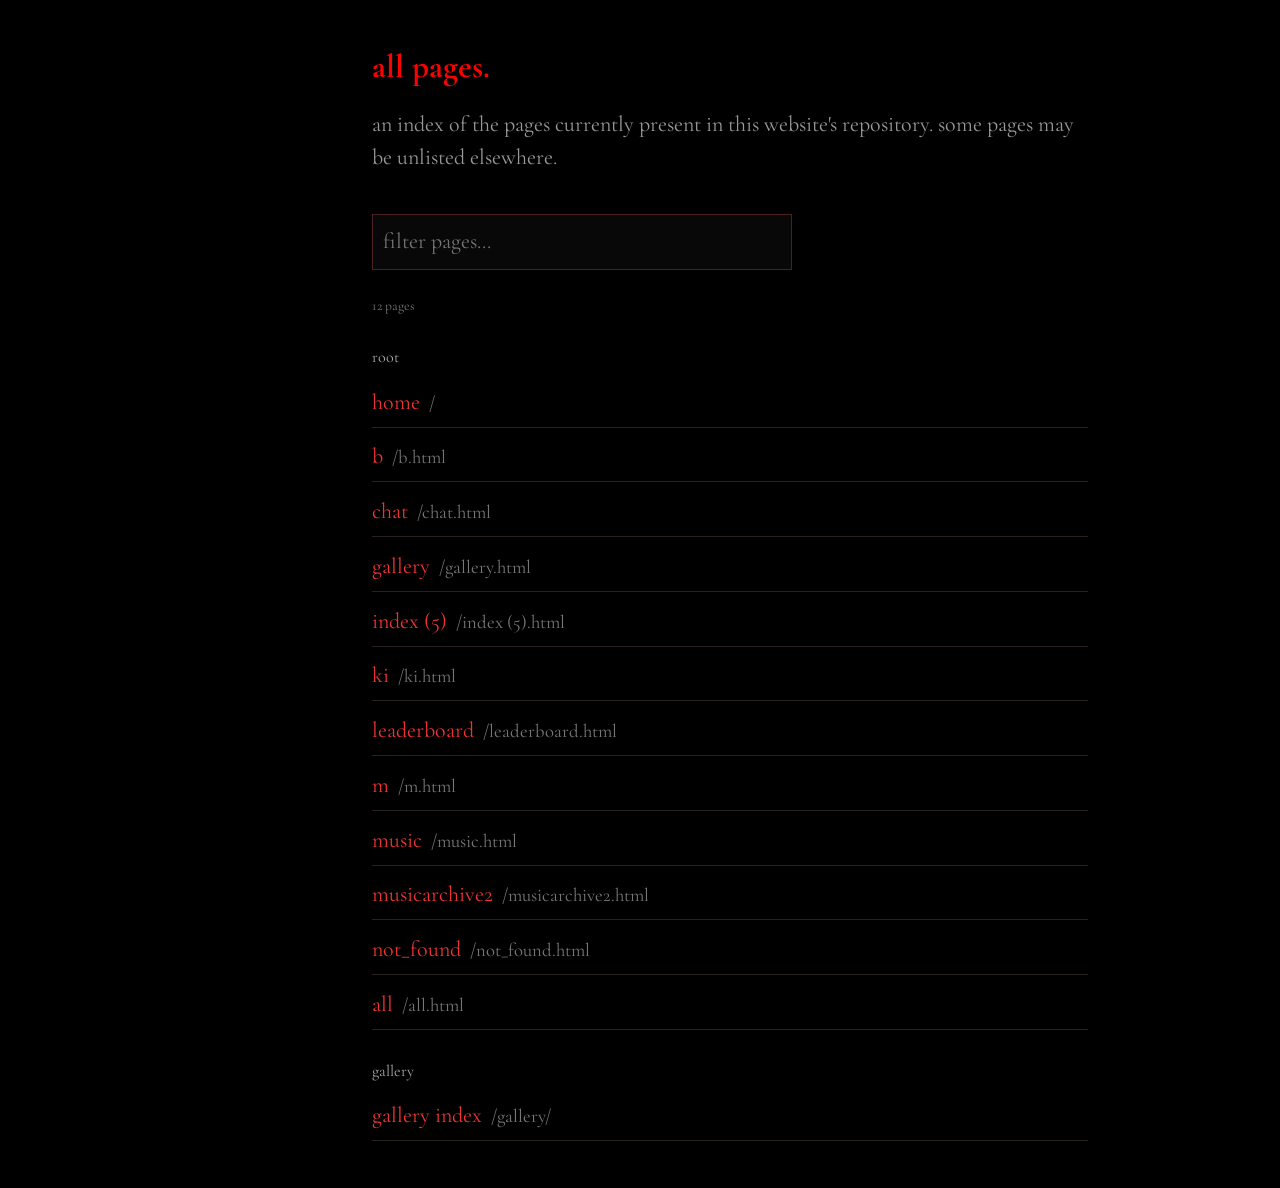
<file: all.html>
<!DOCTYPE html>
<html lang="en">
<head>
  <meta charset="UTF-8">
  <meta name="viewport" content="width=device-width, initial-scale=1">
  <title>all pages</title>
  <link rel="stylesheet" href="./style.css">
  <style>
    #page-index { max-width: 760px; }
    #page-index .index-intro { color: #999; margin-bottom: 2rem; }
    #page-index .page-list { list-style: none; padding: 0; margin: 0; }
    #page-index .page-list li { border-bottom: 1px solid #292020; padding: .65rem 0; }
    #page-index .page-list a { color: #e33; text-decoration: none; }
    #page-index .page-list a:hover { color: #fff; text-decoration: underline; }
    #page-index .page-path { color: #777; font-size: .85em; margin-left: .5em; }
    #page-index h2 { color: #aaa; font-size: 1rem; font-weight: normal; margin: 1.8rem 0 .5rem; }
    #page-index .count { color: #777; font-size: .85rem; }
    #page-index #page-filter { box-sizing: border-box; width: 100%; max-width: 420px; background: #080808; color: #ddd; border: 1px solid #4a2020; padding: .65rem; margin: .5rem 0 1rem; font: inherit; }
  </style>
</head>
<body>
  <div class="layout">
    <main id="page-index">
      <section>
        <h1>all pages.</h1>
        <p class="index-intro">an index of the pages currently present in this website's repository. some pages may be unlisted elsewhere.</p>
        <input id="page-filter" type="search" placeholder="filter pages..." autocomplete="off" aria-label="Filter pages">
        <p class="count" id="page-count">12 pages</p>

        <h2>root</h2>
        <ul class="page-list">
          <li><a href="./index.html">home</a><span class="page-path">/</span></li>
          <li><a href="./b.html">b</a><span class="page-path">/b.html</span></li>
          <li><a href="./chat.html">chat</a><span class="page-path">/chat.html</span></li>
          <li><a href="./gallery.html">gallery</a><span class="page-path">/gallery.html</span></li>
          <li><a href="./index%20(5).html">index (5)</a><span class="page-path">/index (5).html</span></li>
          <li><a href="./ki.html">ki</a><span class="page-path">/ki.html</span></li>
          <li><a href="./leaderboard.html">leaderboard</a><span class="page-path">/leaderboard.html</span></li>
          <li><a href="./m.html">m</a><span class="page-path">/m.html</span></li>
          <li><a href="./music.html">music</a><span class="page-path">/music.html</span></li>
          <li><a href="./musicarchive2.html">musicarchive2</a><span class="page-path">/musicarchive2.html</span></li>
          <li><a href="./not_found.html">not_found</a><span class="page-path">/not_found.html</span></li>
          <li><a href="./all.html">all</a><span class="page-path">/all.html</span></li>
        </ul>

        <h2>gallery</h2>
        <ul class="page-list">
          <li><a href="./gallery/">gallery index</a><span class="page-path">/gallery/</span></li>
        </ul>
      </section>
    </main>
  </div>
  <script>
    const filter = document.getElementById('page-filter');
    const items = [...document.querySelectorAll('.page-list li')];
    const count = document.getElementById('page-count');
    filter.addEventListener('input', () => {
      const query = filter.value.trim().toLowerCase();
      let visible = 0;
      for (const item of items) {
        const match = item.textContent.toLowerCase().includes(query);
        item.hidden = !match;
        if (match) visible++;
      }
      count.textContent = visible + ' of ' + items.length + ' pages';
      for (const heading of document.querySelectorAll('#page-index h2')) {
        const list = heading.nextElementSibling;
        heading.hidden = ![...list.children].some(item => !item.hidden);
      }
    });
  </script>
</body>
</html>
</file>
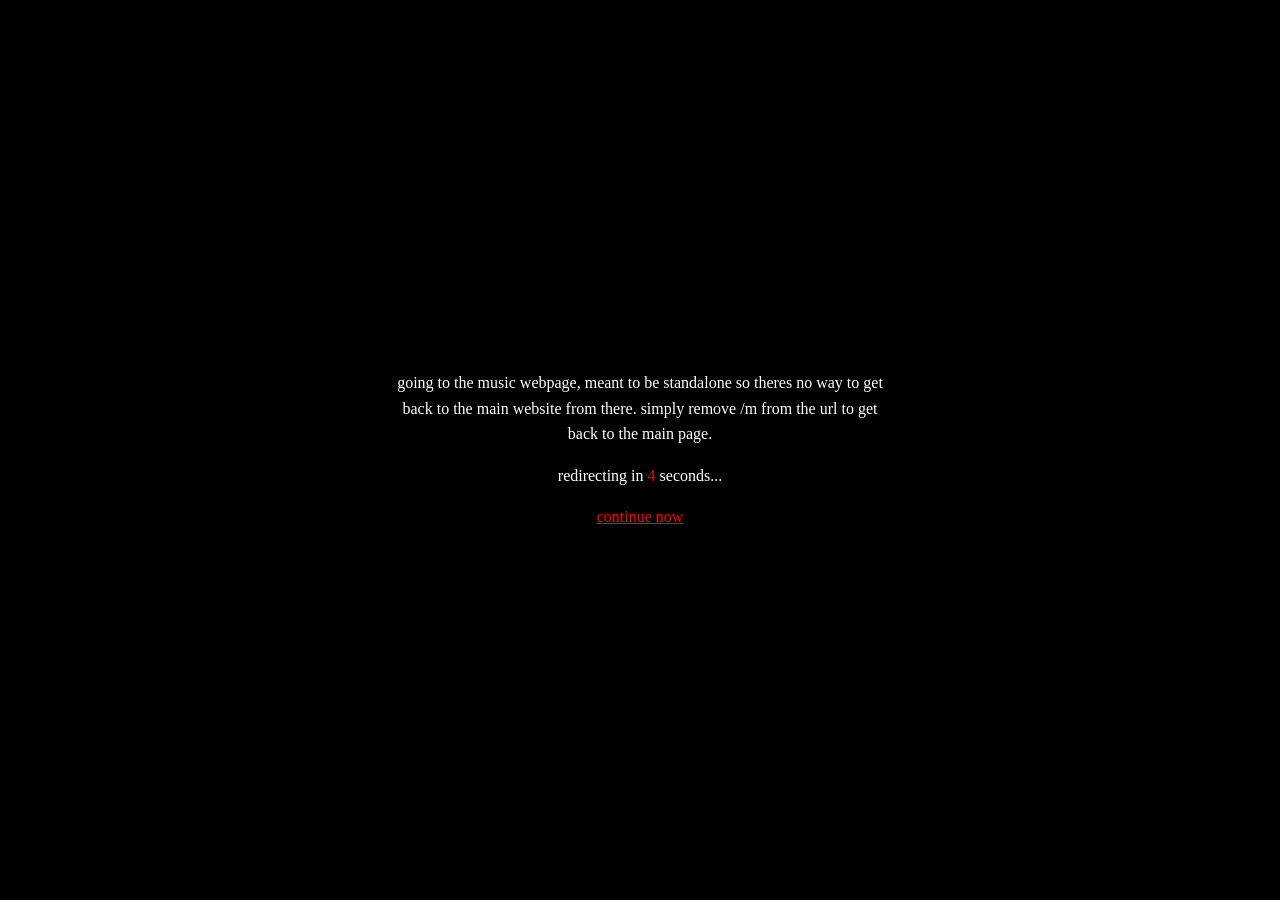
<file: music.html>
<!DOCTYPE html>
<html lang="en">
<head>
    <meta charset="UTF-8">
    <meta name="viewport" content="width=device-width, initial-scale=1.0">
    <title>Redirecting...</title>
    <style>
        body {
            background: #000;
            color: #fff;
            font-family: "Times New Roman", serif;
            display: flex;
            align-items: center;
            justify-content: center;
            min-height: 100vh;
            margin: 0;
        }

        main {
            max-width: 500px;
            padding: 2rem;
            text-align: center;
        }

        p {
            line-height: 1.6;
        }

        #countdown {
            color: #f00;
        }

        a {
            color: #f00;
        }
    </style>
</head>
<body>
    <main>
        <p>
            going to the music webpage, meant to be standalone so
            theres no way to get back to the main website from there.
            simply remove /m from the url to get back to the main page.
        </p>

        <p>redirecting in <span id="countdown">5</span> seconds...</p>
        <p><a href="/m">continue now</a></p>
    </main>

    <script>
        let seconds = 5;
        const countdown = document.getElementById("countdown");

        const timer = setInterval(() => {
            seconds--;
            countdown.textContent = seconds;

            if (seconds <= 0) {
                clearInterval(timer);
                window.location.href = "/m";
            }
        }, 1000);
    </script>
</body>
</html>
</file>
<file: style.css>
/* FONT IMPORT */
@import url('https://fonts.googleapis.com/css2?family=Cormorant+Garamond:ital,wght@0,300..700;1,300..700&display=swap');

  
/* -------------------------------------------------------- */
/* VARIABLES */
/* -------------------------------------------------------- */

/* Variables are used like this: var(--text-color) */
:root {
  /* Background Colors: */
  --background-color: #000000;
  --content-background-color: #000000;
  --sidebar-background-color: #000000;

  /* Text Colors: */
  --text-color: #ff0000;
  --sidebar-text-color: #ff0000;
  --link-color: #ff0000;
  --link-color-hover: #ffffff;

  /* Text: */
  --font: 'Cormorant Garamond', sans-serif;
  --heading-font: 'Cormorant Garamond', sans-serif;
  --font-size: 22px;

  /* Other Settings: */
  --margin: 10px;
  --padding: 20px;
  --border: 2px solid #000000;
  --round-borders: 0px;
  --sidebar-width: 200px;
}

/* -------------------------------------------------------- */
/* BASICS */
/* -------------------------------------------------------- */

* {
  box-sizing: border-box;
}

body {
  display: flex;
  align-items: flex-start;
  justify-content: center;
  min-height: 100vh;
  font-size: var(--font-size);
  margin: 0;
  padding: var(--margin);
  color: var(--text-color);
  font-family: var(--font);
  line-height: 1.2;
  background: var(--background-color);
  background-image: url("");
  
}

::selection {
  /* (Text highlighted by the user) */
  background: rgba(0, 0, 0, 0.2);
}

mark {
  /* Text highlighted by using the <mark> element */
  text-shadow: 1px 1px 4px var(--link-color);
  background-color: inherit;
  color: var(--text-color);
}

/* Links: */
a {
  text-decoration: underline;
}

a,
a:visited {
  color: var(--link-color);
}

a:hover,
a:focus {
  color: var(--link-color-hover);
  text-decoration: none;
}

/* -------------------------------------------------------- */
/* LAYOUT */
/* -------------------------------------------------------- */

.layout {
  width: 1000px;
  display: grid;
  grid-gap: var(--margin);
  grid-template: "header header" auto "leftSidebar main" auto "footer footer" auto / var(--sidebar-width) auto;
  /* Confused by the grid? Check out my tutorial: https://petrapixel.neocities.org/coding/positioning-tutorial#grid */
}

main {
  grid-area: main;
  overflow-y: auto;
  padding: var(--padding);
  background: var(--content-background-color);
  border: var(--border);
  border-radius: var(--round-borders);
}

/* -------------------------------------------------------- */
/* HEADER */
/* -------------------------------------------------------- */

header {
  grid-area: header;
  font-size: 1.2em;
  border: var(--border);
  border-radius: var(--round-borders);
  background: var(--content-background-color);
}

.header-content {
  padding: var(--padding);
}

.header-title {
  font-family: var(--heading-font);
  font-size: 1.5em;
  font-weight: bold;
}

.header-image img {
  width: 100%;
  height: auto;
}

/* -------------------------------------------------------- */
/* SIDEBARS */
/* -------------------------------------------------------- */

aside {
  grid-area: aside;
  border: var(--border);
  border-radius: var(--round-borders);
  overflow: hidden;
  background: var(--sidebar-background-color);
  padding: var(--padding);
  color: var(--sidebar-text-color);
}

.left-sidebar {
  grid-area: leftSidebar;
}

.right-sidebar {
  grid-area: rightSidebar;
}

.sidebar-title {
  font-weight: bold;
  font-size: 1.2em;
  font-family: var(--heading-font);
}

.sidebar-section:not(:last-child) {
  margin-bottom: 3em;
}

.sidebar-section ul,
.sidebar-section ol {
  padding-left: 1.5em;
}

.sidebar-section > *:not(p):not(ul):not(ol):not(blockquote) {
  margin-top: 10px;
}

/* Sidebar Blockquote: */

.sidebar-section blockquote {
  background: rgba(0, 0, 0, 0.1);
  padding: 15px;
  margin: 1em 0;
  border-radius: 10px;
  overflow: hidden;
}

.sidebar-section blockquote > *:first-child {
  margin-top: 0;
}

.sidebar-section blockquote > *:last-child {
  margin-bottom: 0;
}

/* Site Button: */

.site-button {
  display: flex;
  flex-direction: column;
  align-items: center;
}

.site-button textarea {
  font-family: monospace;
  font-size: 0.7em;
}

/* -------------------------------------------------------- */
/* FOOTER */
/* -------------------------------------------------------- */

footer {
  grid-area: footer;
  border: var(--border);
  border-radius: var(--round-borders);
  overflow: hidden;
  font-size: 0.75em;
  padding: 15px;
  background: var(--content-background-color);
  display: flex;
  justify-content: center;
}

footer a,
footer a:visited {
  color: var(--link-color);
}

footer a:hover,
footer a:focus {
  color: var(--link-color-hover);
}

/* -------------------------------------------------------- */
/* NAVIGATION */
/* -------------------------------------------------------- */

nav {
  margin-bottom: 3em;
}

nav .sidebar-title {
  margin-bottom: 0.5em;
}

nav ul {
  margin: 0 -5px;
  padding: 0;
  list-style: none;
  user-select: none;
}

nav ul li {
  margin-bottom: 0;
}

nav > ul li > a,
nav > ul li > strong {
  display: inline-block;
}

nav > ul li > a,
nav > ul li > details summary,
nav > ul li > strong {
  padding: 5px 10px;
}

nav > ul li > a.active,
nav > ul li > details.active summary {
  font-weight: bold;
}

nav ul summary {
  cursor: pointer;
}

nav ul ul li > a {
  padding-left: 30px;
}

/* NAVIGATION IN HEADER */

header nav {
  margin-bottom: 0;
}

header nav ul {
  display: flex;
  flex-wrap: wrap;
  margin: 0;
}

header nav ul li {
  position: relative;
}

header nav ul li:first-child > a {
  padding-left: 0;
}

header nav ul li:last-child > a {
  padding-right: 0;
}

/* Subnavigation (Drop-Down): */

header nav ul ul {
  background: var(--content-background-color);
  display: none;
  position: absolute;
  top: 100%;
  left: 10px;
  padding: 0.5em;
  z-index: 1;
  border: var(--border);
  min-width: 100%;
  box-shadow: 0px 1px 5px rgba(0,0,0,0.2);
}

header nav ul li:hover ul,
header nav ul li:focus-within ul {
  display: block;
}

header nav ul li strong {
  color: var(--link-color);
  text-decoration: underline;
  font-weight: normal;
}

header nav ul ul li a {
  display: block;
  padding-left: 0;
  padding-right: 0;
}

/* -------------------------------------------------------- */
/* CONTENT */
/* -------------------------------------------------------- */

main {
  line-height: 1.5;
}

main a,
main a:visited {
  color: var(--link-color);
}

main a:hover,
main a:focus {
  color: var(--link-color-hover);
  text-decoration-style: wavy;
}

main p,
main .image,
main .full-width-image,
main .two-columns {
  margin: 0.75em 0;
}

main ol,
main ul {
  margin: 0.5em 0;
  padding-left: 1.5em;
}

main ol li,
main ul li {
  margin-bottom: 0.2em;
  line-height: 1.3;
}

main ol {
  padding-left: 2em;
}

main blockquote {
  background: rgba(0, 0, 0, 0.1);
  padding: 15px;
  margin: 1em 0;
  border-radius: 10px;
}

main pre {
  margin: 1em 0 1.5em;
}

main code {
  text-transform: none;
}

main center {
  margin: 1em 0;
  padding: 0 1em;
}

main hr {
  border: 0;
  border-top: var(--border);
  margin: 1.5em 0;
}

/* HEADINGS: */

main h1,
main h2,
main h3,
main h4,
main h5,
main h6 {
  font-family: var(--heading-font);
  margin-bottom: 0;
  line-height: 1.5;
}

main h1:first-child,
main h2:first-child,
main h3:first-child,
main h4:first-child,
main h5:first-child,
main h6:first-child {
  margin-top: 0;
}

main h1 {
  font-size: 1.5em;
}

main h2 {
  font-size: 1.4em;
}

main h3 {
  font-size: 1.3em;
}

main h4 {
  font-size: 1.2em;
}

main h5 {
  font-size: 1.1em;
}

main h6 {
  font-size: 1em;
}

/* COLUMNS: */

.two-columns {
  display: flex;
}

.two-columns > * {
  flex: 1 1 0;
  margin: 0;
}

.two-columns > *:first-child {
  padding-right: 0.75em;
}

.two-columns > *:last-child {
  padding-left: 0.75em;
}

/* -------------------------------------------------------- */
/* CONTENT IMAGES */
/* -------------------------------------------------------- */

.image {
  display: block;
  width: auto;
  height: auto;
  max-width: 100%;
}

.full-width-image {
  display: block;
  width: 100%;
  height: auto;
}

.images {
  display: flex;
  width: calc(100% + 5px + 5px);
  margin-left: -5px;
  margin-right: -5px;
}

.images img {
  width: 100%;
  height: auto;
  padding: 5px;
  margin: 0;
  overflow: hidden;
}

/* -------------------------------------------------------- */
/* ACCESSIBILITY */
/* -------------------------------------------------------- */

/* please do not remove this. */

#skip-to-content-link {
  position: fixed;
  top: 0;
  left: 0;
  display: inline-block;
  padding: 0.375rem 0.75rem;
  line-height: 1;
  font-size: 1.25rem;
  background-color: var(--content-background-color);
  color: var(--text-color);
  transform: translateY(-3rem);
  transition: transform 0.1s ease-in;
  z-index: 99999999999;
}

#skip-to-content-link:focus,
#skip-to-content-link:focus-within {
  transform: translateY(0);
}

/* -------------------------------------------------------- */
/* MOBILE RESPONSIVE */
/* -------------------------------------------------------- */

/* CSS Code for devices < 800px */
@media (max-width: 800px) {
  body {
    font-size: 14px;
  }

  .layout {
    width: 100%;
    grid-template: "header" auto  "leftSidebar" auto "main" auto "footer" auto / 1fr;
    /* Confused by the grid? Check out my tutorial: https://petrapixel.neocities.org/coding/positioning-tutorial#grid */
  }

  
  .right-sidebar { 
    display: none;
  }

  aside {
    border-bottom: 1px solid;
    padding: 9px;
    font-size: 0.9em;
  }

  
  nav {
    padding: 0;
  }

  nav > ul {
    padding-top: 0.5em;
  }

  nav > ul li > a,
  nav > ul li > details summary,
  nav > ul li > strong {
    padding: 0.5em;
  }

  main {
    max-height: none;
    padding: 15px;
  }

  .images {
    flex-wrap: wrap;
  }

  .images img {
    width: 100%;
  }

  #skip-to-content-link {
    font-size: 1rem;
  }
}


/* PUBLIC IMAGE GALLERY */
#gallery-section {
  margin-top: 2.5em;
  padding-top: 1em;
  border-top: 1px solid #400000;
}
#gallery-upload-form {
  margin: 1em 0 1.5em;
  padding: 12px;
  border: 1px solid #400000;
}
#gallery-upload-form label {
  display: block;
  margin-bottom: 0.6em;
}
.gallery-upload-controls {
  display: flex;
  flex-wrap: wrap;
  align-items: center;
  gap: 10px;
}
#gallery-file {
  max-width: 100%;
  color: var(--text-color);
  font: inherit;
  font-size: 0.75em;
}
#gallery-submit {
  border: 1px solid #ff0000;
  border-radius: 0;
  padding: 5px 12px;
  color: #ff0000;
  background: #000;
  font: inherit;
  cursor: pointer;
}
#gallery-submit:hover,
#gallery-submit:focus {
  color: #000;
  background: #ff0000;
}
#gallery-submit:disabled {
  opacity: 0.5;
  cursor: wait;
}
#gallery-status {
  min-height: 1.2em;
  margin: 0.7em 0 0;
  font-size: 0.8em;
}
.gallery-grid {
  display: grid;
  grid-template-columns: repeat(3, minmax(0, 1fr));
  gap: 12px;
}
.gallery-grid figure {
  min-width: 0;
  margin: 0;
  border: 1px solid #400000;
  padding: 5px;
}
.gallery-grid figure a {
  display: block;
}
.gallery-grid img {
  display: block;
  width: 100%;
  aspect-ratio: 1 / 1;
  object-fit: contain;
  background: #050000;
}
.gallery-grid figcaption {
  overflow-wrap: anywhere;
  padding-top: 4px;
  font-size: 0.65em;
  line-height: 1.2;
}
@media (max-width: 800px) {
  .gallery-grid {
    grid-template-columns: repeat(2, minmax(0, 1fr));
    gap: 8px;
  }
}
</file>
